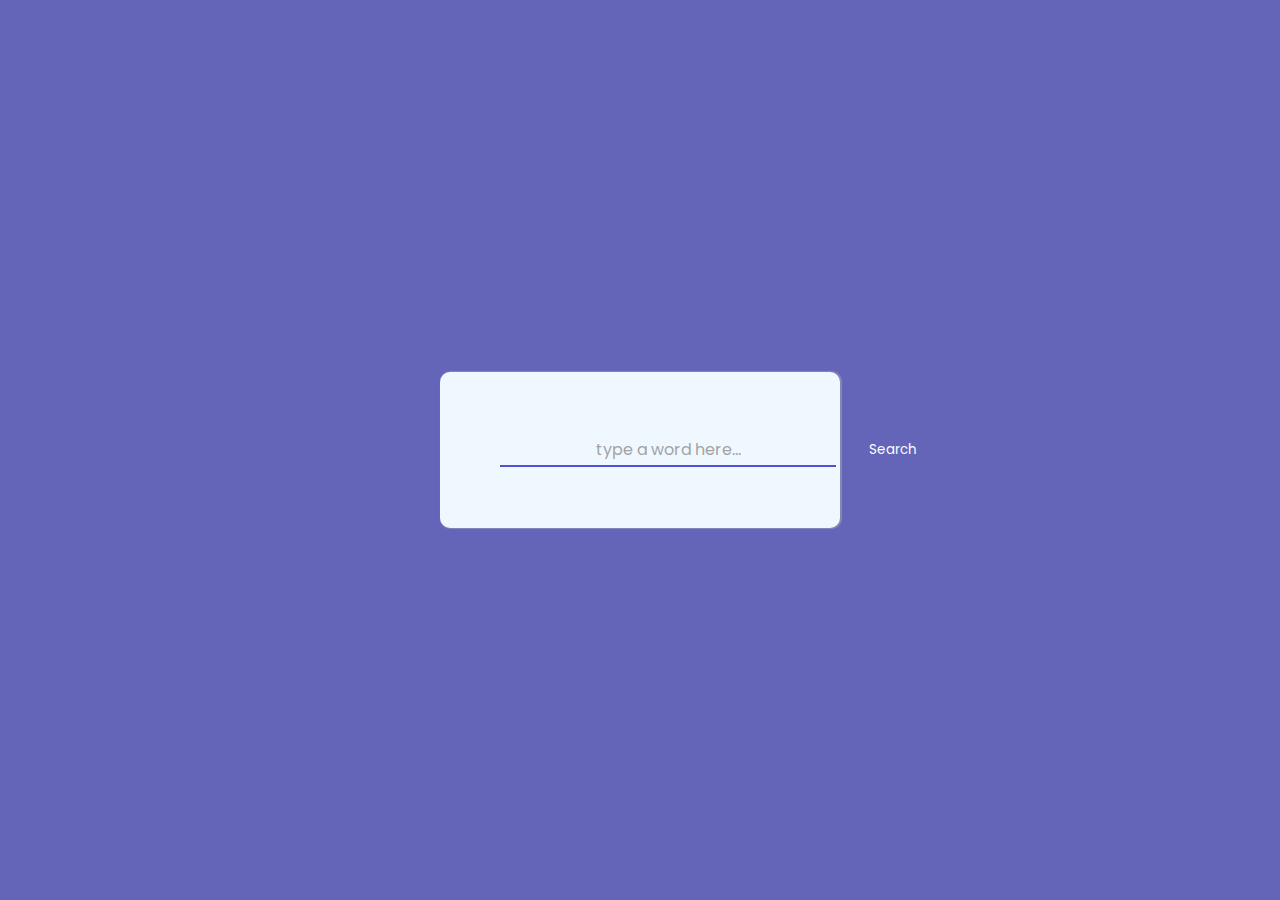
<file: index.html>
<!DOCTYPE html>
<html lang="en">
<head>
    <meta charset="UTF-8">
    <meta name="viewport" content="width=device-width, initial-scale=1.0">
    <link rel="stylesheet" href="style.css">
    <title>Dictionary app</title>
</head>
<body>

    <div class="wrapper">

        <div class="user">
            <input type="text" id="input" placeholder="type a word here...">
            <button>Search</button>

        </div>
        <div class="results"></div>

        <p id="error_msg"></p>
    </div>



    <script src="app.js"></script>
</body>
</html>
</file>
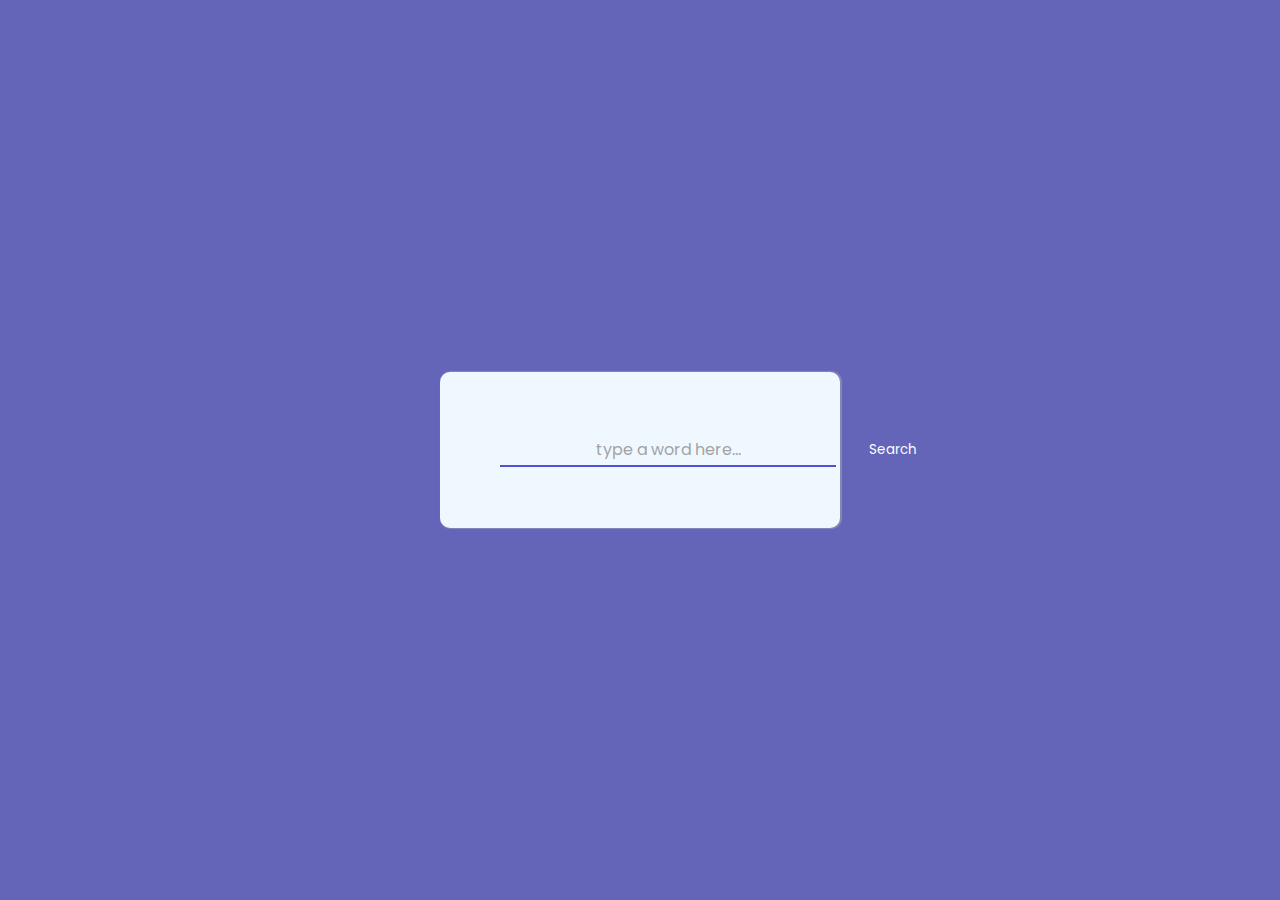
<file: pra.html>
<!DOCTYPE html>
<html lang="en">
<head>
    <meta charset="UTF-8">
    <meta name="viewport" content="width=device-width, initial-scale=1.0">
    <link rel="stylesheet" href="pra.css">
    <title>Dictionary app</title>
</head>
<body>

    <div class="wrapper">

        <div class="user">
            <input type="text" id="input" placeholder="type a word here...">
            <button>Search</button>

        </div>
        <div class="results"></div>


    </div>



    <script src="pra.js"></script>
</body>
</html>
</file>
<file: style.css>
@import url('https://fonts.googleapis.com/css2?family=Poppins:ital,wght@0,100;0,200;0,300;0,400;0,500;0,600;0,700;0,800;0,900;1,100;1,200;1,300;1,400;1,500;1,600;1,700;1,800;1,900&display=swap');

*{
    padding: 0;
    margin: 0;
    box-sizing: border-box;
    font-family: 'Poppins', sans-serif;
}

body{
    background-color: rgb(100, 100, 185);
}

.wrapper{
    background-color: aliceblue;
    width: 400px;
    box-shadow: 1px 0 1px 1px rgba(180, 179, 180, 0.438);
    border-radius: 10px;
    position: absolute;
    transform: translate(-50%,-50%);
    top: 50%;
    left: 50%;
    text-align: center;
    padding: 40px 50px;
}

#input{
    border: 0;
    outline: none;
    padding: 3px 10px;
    background: transparent;
    border-bottom: 2px solid rgb(82, 82, 209) ;
    font-size: 16px;
}
#input::placeholder{
    color: grey;
    opacity: 0.7;
    text-align: center;
}

button{
    background-color: rgb(100, 100, 185);
    color: white;
    border-radius: 5px;
    height: 30px;
    width: 100px;
    border: 0;
    outline: none;
    padding: 18px;
    text-align: centers;
    align-items: center;
    justify-content: center;
    display: flex;
    cursor: pointer;

}

.user{
    display: flex;
    align-items: center;
    padding: 20px 10px;
    gap: 15px;
    justify-content: space-around;
}
.word-details{
    display: flex;
    align-items: center;
     padding-left: 20px;
}
.word-details p{
    color: gray;
}

h1{
    font-size: 20px;
    padding-left: 10px;
    text-align: start;
    padding-top: 15px;
    font-weight: 600;
    color: rgba(8, 7, 7, 0.932);
}

h2{
    font-size: 16px;
    margin-top: 8px;
    font-weight: 500;
}

#example{
    border-left: 5px solid purple;
    padding-left: 10px;
    margin: 20px;
    font-style: italic;
}

@media screen and (max-width:720px) {
    .wrapper{
    width: 80%;
    padding: 40px 50px;
}

#error_msg{
    color: rgb(243, 21, 21);
    font-size: 16px;
    font-weight: 500;
}
.wrapper #input{
    padding: 10px 4px;
    font-size: 16px;
    border-bottom: 1px solid rgb(82, 82, 209) ;
    margin-top: 15px;
    width: 80%;
    text-align: start;
}
button{
    padding: 15px 15px;
}
h1{
    font-size: 17px;
    padding-left: 10px;
    text-align: start;
    padding-top: 10px;
}
#example{
    border-left: 5px solid purple;
    padding-left: 10px;
    margin: 20px;
    font-style: italic;
}

.user{
    display: flex;
    align-items: center;
    flex-direction: column;
    padding: 15px 10px;
    gap: 8px;
    justify-content: space-around;
}
}
</file>
<file: pra.css>
@import url('https://fonts.googleapis.com/css2?family=Poppins:ital,wght@0,100;0,200;0,300;0,400;0,500;0,600;0,700;0,800;0,900;1,100;1,200;1,300;1,400;1,500;1,600;1,700;1,800;1,900&display=swap');

*{
    padding: 0;
    margin: 0;
    box-sizing: border-box;
    font-family: 'Poppins', sans-serif;
}

body{
    background-color: rgb(100, 100, 185);
}

.wrapper{
    background-color: aliceblue;
    width: 400px;
    box-shadow: 1px 0 1px 1px rgba(180, 179, 180, 0.438);
    border-radius: 10px;
    position: absolute;
    transform: translate(-50%,-50%);
    top: 50%;
    left: 50%;
    text-align: center;
    padding: 40px 50px;
}

#input{
    border: 0;
    outline: none;
    padding: 3px 10px;
    background: transparent;
    border-bottom: 2px solid rgb(82, 82, 209) ;
    font-size: 16px;
}
#input::placeholder{
    color: grey;
    opacity: 0.7;
    text-align: center;
}

button{
    background-color: rgb(100, 100, 185);
    color: white;
    border-radius: 5px;
    height: 30px;
    width: 100px;
    border: 0;
    outline: none;
    padding: 18px;
    text-align: centers;
    align-items: center;
    justify-content: center;
    display: flex;
    cursor: pointer;

}

.user{
    display: flex;
    align-items: center;
    padding: 20px 10px;
    gap: 15px;
    justify-content: space-around;
}
.word-details{
    display: flex;
    align-items: center;
     padding-left: 20px;
}
.word-details p{
    color: gray;
}

h1{
    font-size: 20px;
    padding-left: 10px;
    text-align: start;
    padding-top: 15px;
    font-weight: 600;
    color: rgba(8, 7, 7, 0.932);
}

h2{
    font-size: 16px;
    margin-top: 8px;
    font-weight: 500;
}

#example{
    border-left: 5px solid purple;
    padding-left: 10px;
    margin: 20px;
    font-style: italic;
}

@media screen and (max-width:720px) {
    .wrapper{
    width: 80%;
    padding: 40px 50px;
}
.wrapper #input{
    padding: 10px 4px;
    font-size: 15px;
    border-bottom: 1px solid rgb(82, 82, 209) ;
    margin-top: 15px;
    width: 60%;
    text-align: start;
}
button{
    padding: 15px 15px;
}
h1{
    font-size: 17px;
    padding-left: 10px;
    text-align: start;
    padding-top: 10px;
}
#example{
    border-left: 5px solid purple;
    padding-left: 10px;
    margin: 20px;
    font-style: italic;
}

.user{
    display: flex;
    align-items: center;
    flex-direction: column;
    padding: 15px 10px;
    gap: 8px;
    justify-content: space-around;
}
}
</file>
